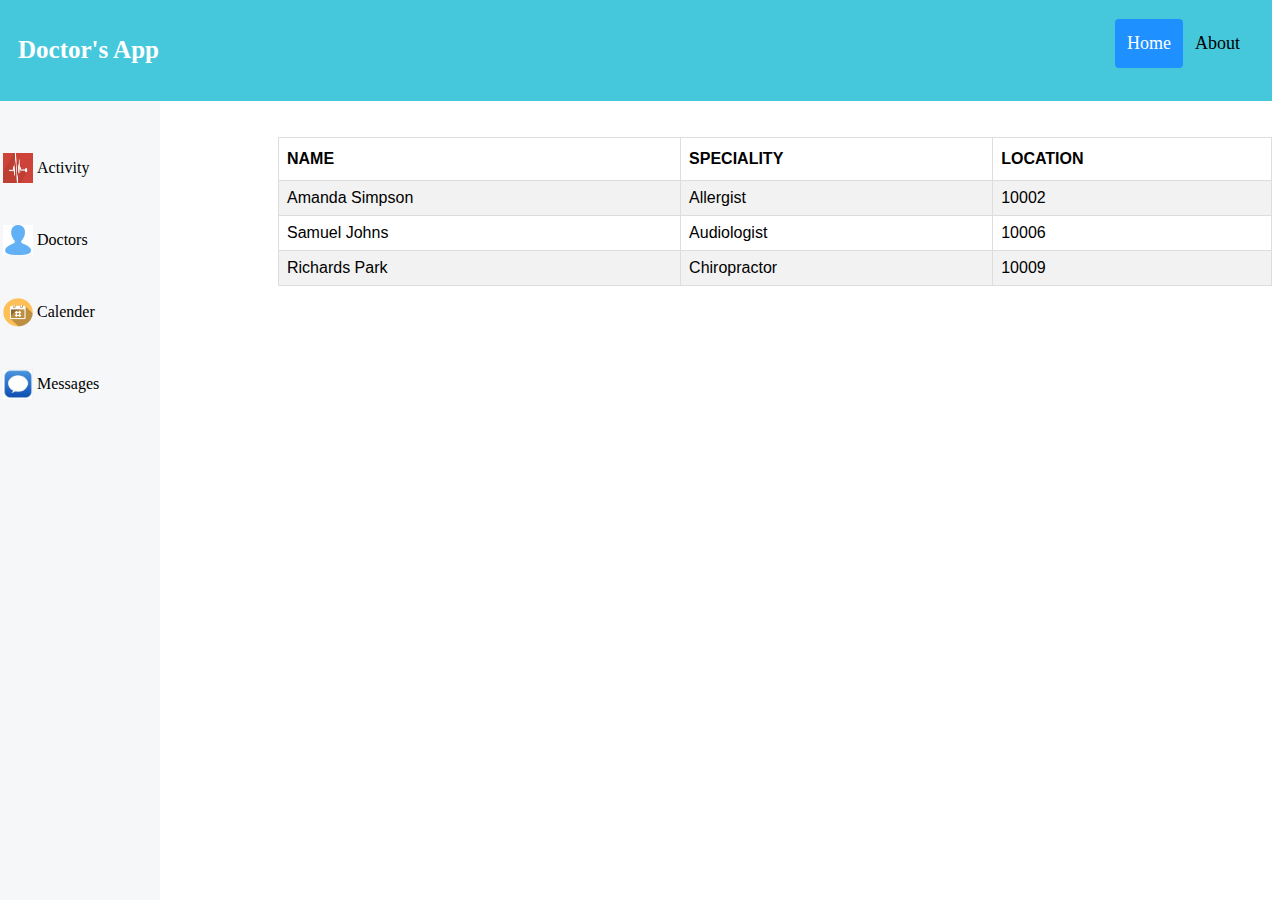
<file: index.html>
<html lang="en">

<head>
    <link rel="stylesheet" href="styles.css">

</head>

<body>

    <div class="header">
        <h1>Doctor's App</h1>
        <div class="header-right">
            <a class="active" href="./index.html">Home</a>
            <a href="./about.html">About</a>
        </div>
    </div>

    <div class="sidenav">
        <table>
            <tr>
                <td class="tableImage">
                    <img src="./images/activity_image.jpg" width="30px" height="30px">
                </td>
                <td class="tdText">Activity</td>
            </tr>

            <tr>
                <td class="tableImage">
                    <img src="./images/contacts.png" width="30px" height="30px">
                </td>
                <td class="tdText">Doctors</td>
            </tr>
            <tr>
                <td class="tableImage">
                    <img src="./images/calender.png" width="30px" height="30px">
                </td>
                <td class="tdText">Calender</td>
            </tr>
            <tr>
                <td class="tableImage">
                    <img src="./images/message.jpg" width="30px" height="30px">
                </td>
                <td class="tdText">Messages</td>
            </tr>

        </table>

    </div>


    <div class="container">



        <!-- <table class="table">
            <thead class="thead-dark">
                <tr>
                    <th>NAME</th>
                    <th>SPECIALITY</th>
                    <th>LOCATION</th>
                    <th colspan="3"></th>
                </tr>
            </thead>

            <tbody>
                <tr>
                    <td>Amanda Simpson</td>
                    <td>Allergist</td>
                    <td>10002</td>
                    <td><a class="btn btn-secondary" href="/friends/1">Show</a></td>
                    <td><a class="btn btn-dark" href="/friends/1/edit">Edit</a></td>
                    <td><a data-confirm="Are you sure?" class="btn btn-primary" rel="nofollow" data-method="delete"
                            href="/friends/1">Remove</a></td>
                </tr>
                <tr>
                    <td>Samuel Johns</td>
                    <td>Audiologist</td>
                    <td>10006</td>
                    <td><a class="btn btn-secondary" href="/friends/2">Show</a></td>
                    <td><a class="btn btn-dark" href="/friends/2/edit">Edit</a></td>
                    <td><a data-confirm="Are you sure?" class="btn btn-primary" rel="nofollow" data-method="delete"
                            href="/friends/2">Remove</a></td>
                </tr>
                <tr>
                    <td>Richards Park</td>
                    <td>Chiropractor</td>
                    <td>10009</td>
                    <td><a class="btn btn-secondary" href="/friends/4">Show</a></td>
                    <td><a class="btn btn-dark" href="/friends/4/edit">Edit</a></td>
                    <td><a data-confirm="Are you sure?" class="btn btn-primary" rel="nofollow" data-method="delete"
                            href="/friends/4">Remove</a></td>
                </tr>
            </tbody>
        </table> -->
        <br><br>

        <table id="customers">
            <tr>
                <th>NAME</th>
                <th>SPECIALITY</th>
                <th>LOCATION</th>
            </tr>
            <tr>
                <td>Amanda Simpson</td>
                <td>Allergist</td>
                <td>10002</td>
            </tr>
            <tr>
                <td>Samuel Johns</td>
                <td>Audiologist</td>
                <td>10006</td>
            </tr>
            <tr>
                <td>Richards Park</td>
                <td>Chiropractor</td>
                <td>10009</td>
            </tr>

        </table>


        <br>

        <!-- <a class="btn btn-secondary" href="/friends/new">New Doctor</a> -->


    </div>


</body>

</html>
</file>
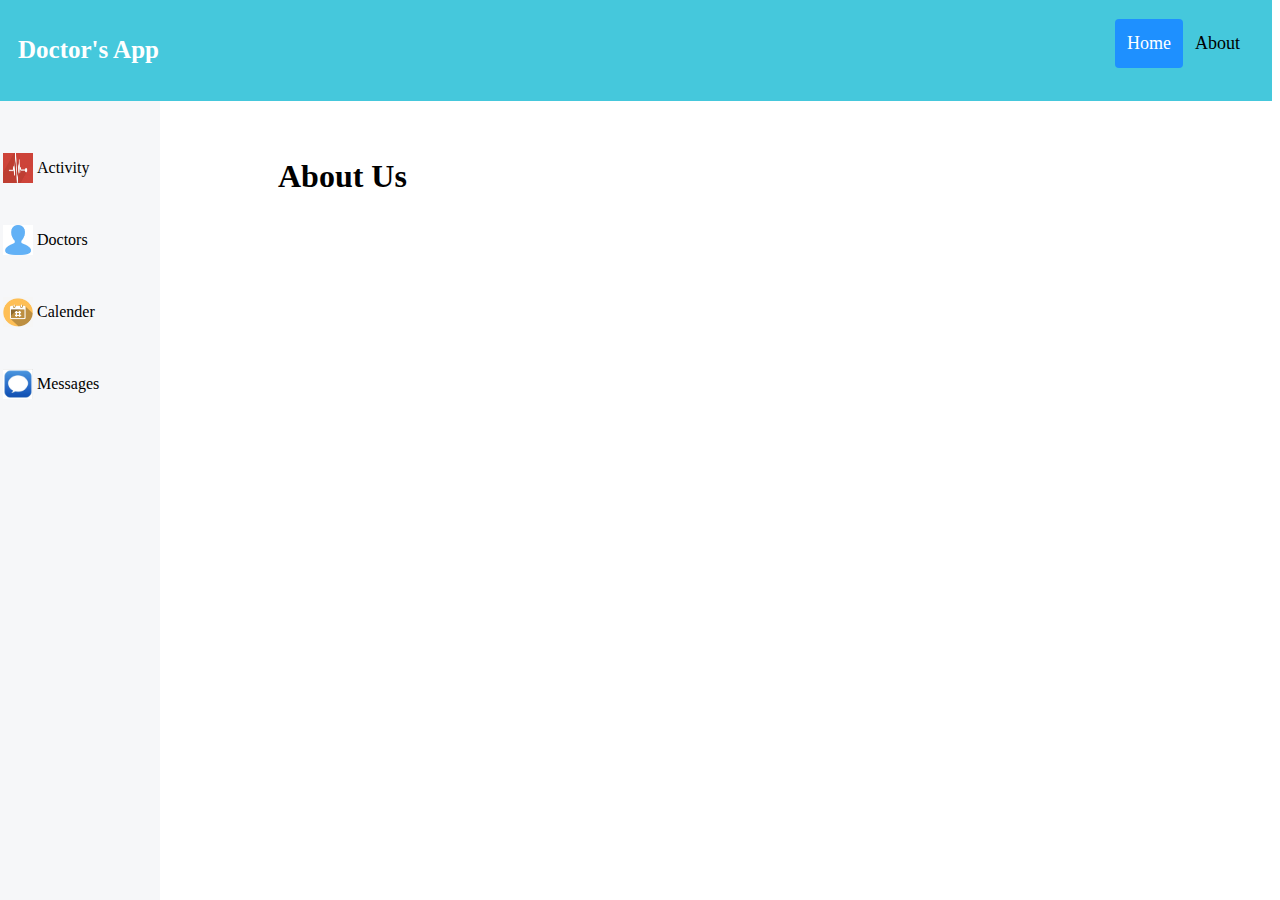
<file: about.html>
<html lang="en">

<head>
    <link rel="stylesheet" href="styles.css">

</head>

<body>

    <div class="header">
        <h1>Doctor's App</h1>
        <div class="header-right">
            <a class="active" href="./index.html">Home</a>
            <a href="./about.html">About</a>
        </div>
    </div>

    <div class="sidenav">
        <table>
            <tr>
                <td class="tableImage">
                    <img src="./images/activity_image.jpg" width="30px" height="30px">
                </td>
                <td class="tdText">Activity</td>
            </tr>

            <tr>
                <td class="tableImage">
                    <img src="./images/contacts.png" width="30px" height="30px">
                </td>
                <td class="tdText">Doctors</td>
            </tr>
            <tr>
                <td class="tableImage">
                    <img src="./images/calender.png" width="30px" height="30px">
                </td>
                <td class="tdText">Calender</td>
            </tr>
            <tr>
                <td class="tableImage">
                    <img src="./images/message.jpg" width="30px" height="30px">
                </td>
                <td class="tdText">Messages</td>
            </tr>

        </table>

    </div>


    <div class="container">



        <!-- <table class="table">
            <thead class="thead-dark">
                <tr>
                    <th>NAME</th>
                    <th>SPECIALITY</th>
                    <th>LOCATION</th>
                    <th colspan="3"></th>
                </tr>
            </thead>

            <tbody>
                <tr>
                    <td>Amanda Simpson</td>
                    <td>Allergist</td>
                    <td>10002</td>
                    <td><a class="btn btn-secondary" href="/friends/1">Show</a></td>
                    <td><a class="btn btn-dark" href="/friends/1/edit">Edit</a></td>
                    <td><a data-confirm="Are you sure?" class="btn btn-primary" rel="nofollow" data-method="delete"
                            href="/friends/1">Remove</a></td>
                </tr>
                <tr>
                    <td>Samuel Johns</td>
                    <td>Audiologist</td>
                    <td>10006</td>
                    <td><a class="btn btn-secondary" href="/friends/2">Show</a></td>
                    <td><a class="btn btn-dark" href="/friends/2/edit">Edit</a></td>
                    <td><a data-confirm="Are you sure?" class="btn btn-primary" rel="nofollow" data-method="delete"
                            href="/friends/2">Remove</a></td>
                </tr>
                <tr>
                    <td>Richards Park</td>
                    <td>Chiropractor</td>
                    <td>10009</td>
                    <td><a class="btn btn-secondary" href="/friends/4">Show</a></td>
                    <td><a class="btn btn-dark" href="/friends/4/edit">Edit</a></td>
                    <td><a data-confirm="Are you sure?" class="btn btn-primary" rel="nofollow" data-method="delete"
                            href="/friends/4">Remove</a></td>
                </tr>
            </tbody>
        </table> -->
        <br><br>

        <h1>About Us</h1>


        <br>

        <!-- <a class="btn btn-secondary" href="/friends/new">New Doctor</a> -->


    </div>


</body>

</html>
</file>
<file: styles.css>
/* Style the header with a grey background and some padding */
.header {
    overflow: hidden;
    background-color: #45c8dc;
    padding: 20px;
    margin-left: -10px;
    margin-top: -9px;
    margin-bottom: 0px;
  }

  /* Style the header links */
.header h1{
    font-size: 25px;
    font-weight: bold;
    color: white;
    float: left;
    /* width: 700px; */
    /* margin-right: 710; */
}

.header h1:hover {
    background-color: #ddd;
    color: black;
  }

  .header h1.active {
    background-color: dodgerblue;
    color: white;
  }

  .header a {
    float: left;
    color: black;
    text-align: center;
    padding: 12px;
    text-decoration: none;
    font-size: 18px;
    line-height: 25px;
    border-radius: 4px;
  }
  
  /* Style the logo link (notice that we set the same value of line-height and font-size to prevent the header to increase when the font gets bigger */
  /* .header a.logo {
    font-size: 25px;
    font-weight: bold;
  } */
  
  /* Change the background color on mouse-over */
  .header a:hover {
    background-color: #ddd;
    color: black;
  }
  
  /* Style the active/current link*/
  .header a.active {
    background-color: dodgerblue;
    color: white;
  }
  
  /* Float the link section to the right */
  .header-right {
    float: right;
  }
  
  /* Add media queries for responsiveness - when the screen is 500px wide or less, stack the links on top of each other */
  @media screen and (max-width: 500px) {
    .header a {
      float: none;
      display: block;
      text-align: left;
    }
    .header-right {
      float: none;
    }
  }

  /*  Side Bar CSS */

  /* The sidebar menu */
.sidenav {
    height: 100%; /* Full-height: remove this if you want "auto" height */
    width: 160px; /* Set the width of the sidebar */
    position: fixed; /* Fixed Sidebar (stay in place on scroll) */
    z-index: 1; /* Stay on top */
    top: 0; /* Stay at the top */
    left: 0;
    background-color: #f6f7f9; /* Black */
    overflow-x: hidden; /* Disable horizontal scroll */
    padding-top: 30px;
    margin-top: 101;
  }
  
  /* The navigation menu links */
  .sidenav a {
    padding: 6px 8px 6px 16px;
    text-decoration: none;
    font-size: 25px;
    color: #818181;
    display: block;
  }
  
  /* When you mouse over the navigation links, change their color */
  .sidenav a:hover {
    color: #f1f1f1;
  }

  .sidenav tr{
      height: 70px;
  }

  .tdText {
      color:black;
  }
  
  /* Style page content */
  .main {
    margin-left: 160px; /* Same as the width of the sidebar */
    padding: 0px 10px;
  }
  
  /* On smaller screens, where height is less than 450px, change the style of the sidebar (less padding and a smaller font size) */
  @media screen and (max-height: 450px) {
    .sidenav {padding-top: 15px;}
    .sidenav a {font-size: 18px;}
  }
  


  /* Main Content                */
  /*                             */

.container{
    margin-left: 270px;
}

#customers {
    font-family: Arial, Helvetica, sans-serif;
    border-collapse: collapse;
    width: 100%;
  }
  
  #customers td, #customers th {
    border: 1px solid #ddd;
    padding: 8px;
  }
  
  #customers tr:nth-child(even){background-color: #f2f2f2;}
  
  #customers tr:hover {background-color: #ddd;}
  
  #customers th {
    padding-top: 12px;
    padding-bottom: 12px;
    text-align: left;
    background-color: white;
    color: black;
  }
</file>
